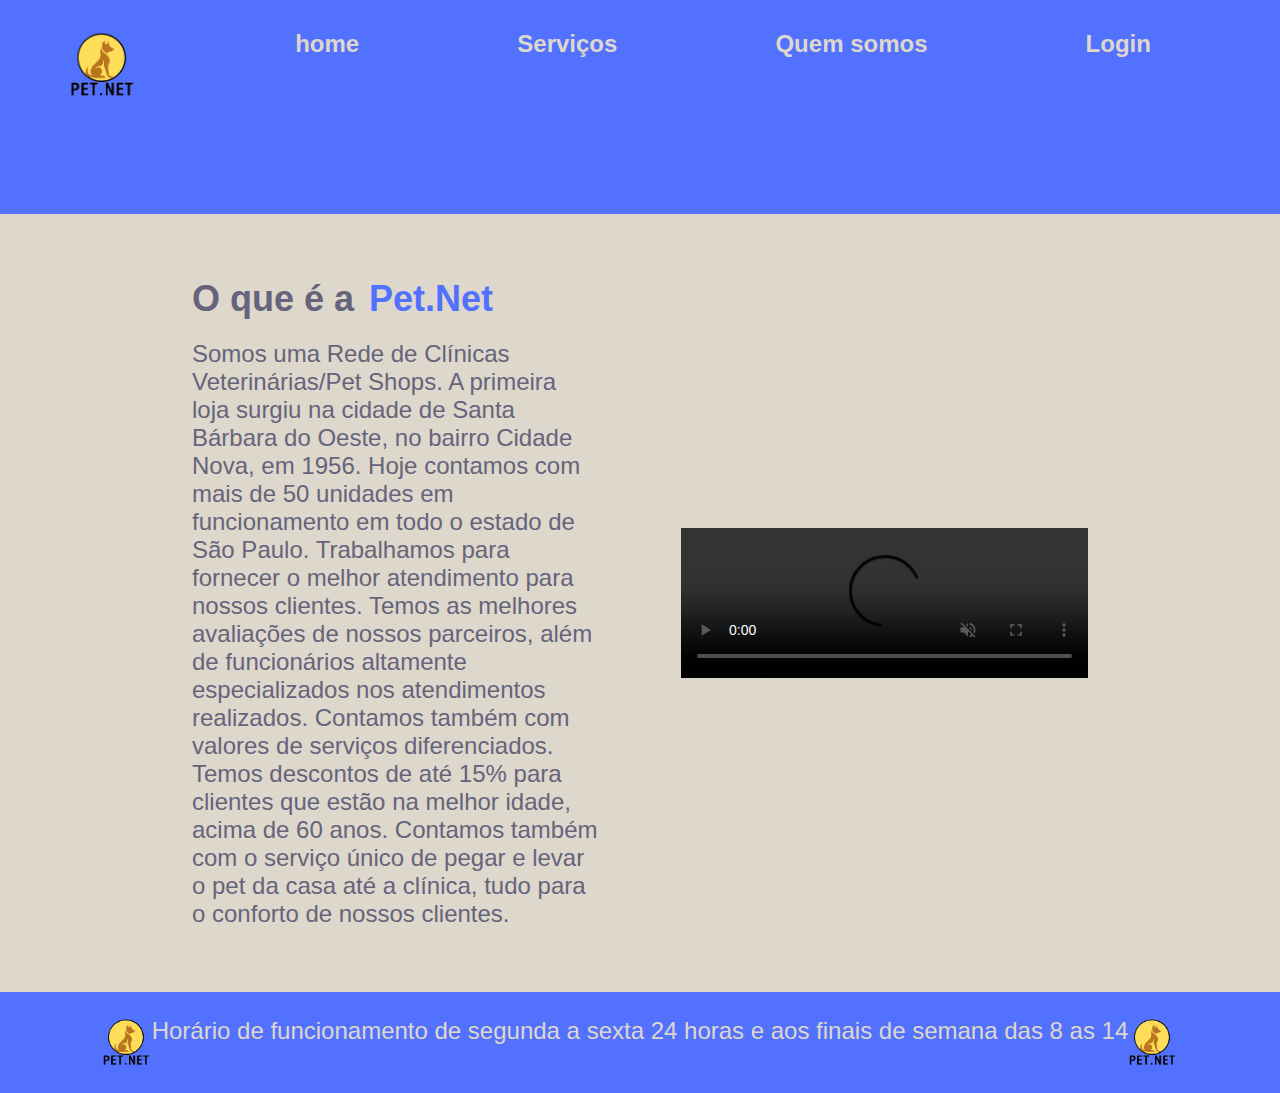
<file: index.html>
<!DOCTYPE html>
<html lang="pt-br">
<head>
    <meta charset="UTF-8"> 
    <meta http-equiv="X-UA-Compatible" content="IE=edge">
    <meta name="viewport" content="width=device-width, initial-scale=1.0">
    <title>Pet.Net</title>
    <link rel="stylesheet" href="styles.css">
    <script src="menu.js" defer></script>
</head>
<body>
    <header class="cabeçalho">
        <nav class="cabeçalho_menu">
        <img src="1(1).png" alt="" height="70">
        <a class="cabeçalho_menu_link" href="index.html">home</a>
        <a class="cabeçalho_menu_link" href="serv.html">Serviços</a>
        <a class="cabeçalho_menu_link" href="quemmobile.html">Quem somos</a>
        <a class="cabeçalho_menu_link" href="login.html">Login</a>
        </nav>
        <div class="btn-abrir-menu" id="btn-menu">
            <img src="list.svg" alt="" width="100">
        </div>
        <div class="menu-mobile" id="menu-mobile">
            <div class="btn-fechar">
                <img src="x-lg.svg" alt="" width="50">
            </div>
            <nav>
                <ul>
                    <li><a class="cabeçalho_menu_link" href="index.html">home</a></li>
                    <li><a class="cabeçalho_menu_link" href="serv.html">Serviços</a></li>
                    <li><a class="cabeçalho_menu_link" href="quemmobile.html">Quem somos</a></li>
                    <li><a class="cabeçalho_menu_link" href="login.html">Login</a></li>
                </ul>
            </nav>
            <div class="overlay-menu">

            </div>
        </div>

        
    </header>
    <main class = apresentação>
        <section class="apresentação-conteudo">
            <h1 class="apresentação-conteudo-titulo">O que é a
            <span class= "titulo-grande">
                <strong>
                Pet.Net
                </strong>
            </span></h1>
            <p class="apresentação-conteudo-texto"> Somos uma Rede de Clínicas Veterinárias/Pet Shops.
                A primeira loja surgiu na cidade de Santa Bárbara do Oeste, no bairro Cidade Nova, em 1956. Hoje contamos com mais de 50 unidades em funcionamento em todo o estado de São Paulo.                                                                                                                                                   Trabalhamos para fornecer o melhor atendimento para nossos clientes.  Temos as melhores avaliações de nossos parceiros, além de funcionários altamente especializados nos atendimentos realizados. Contamos também com valores de serviços diferenciados. Temos descontos de até 15% para clientes que estão na melhor idade, acima de 60 anos. Contamos também com o serviço único de pegar e levar o pet da casa até a clínica, tudo para o conforto de nossos clientes.</p>
        </section>
        <video class="video" controls loop muted autoplay>
            <source src="https://videos.pexels.com/video-files/5478757/5478757-hd_1920_1080_25fps.mp4">
        </video> 
    </main>
    <footer class="rodape">
        <img src="1(1).png" alt="" width="50">
        <p>Horário de funcionamento	de segunda a sexta 24 horas e aos finais de semana das 8 as 14
            </p>
            <img src="1(1).png" alt="" width="50">
    </footer>
</body>
</html>
</file>
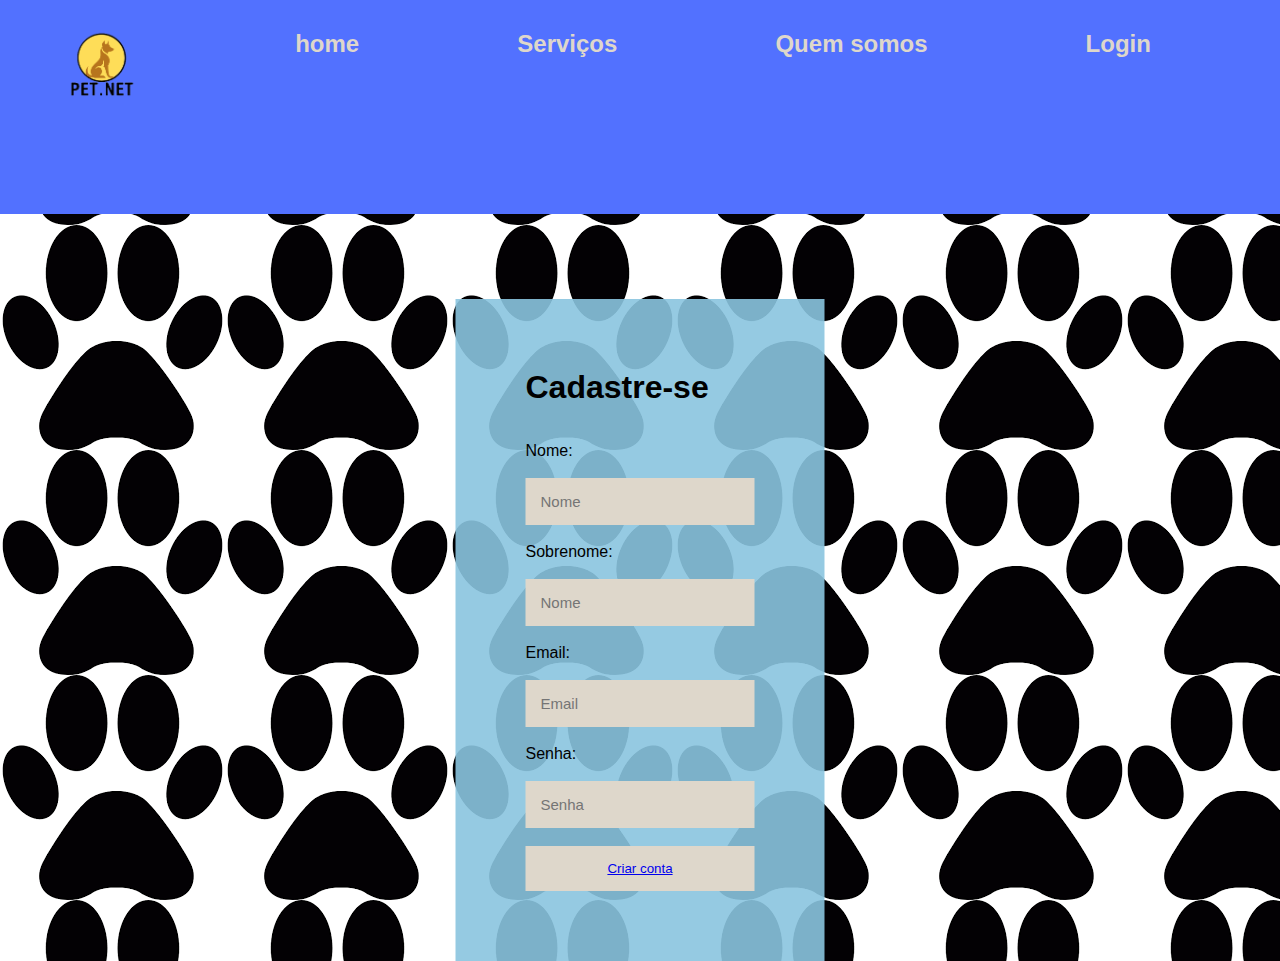
<file: cadastro.html>
<!DOCTYPE html>
<html lang="pt-br">
<head>
    <meta charset="UTF-8"> 
    <meta http-equiv="X-UA-Compatible" content="IE=edge">
    <meta name="viewport" content="width=device-width, initial-scale=1.0">
    <title>Pet.Net</title>
    <link rel="stylesheet" href="styles.css">
    <script src="menu.js" defer></script>
</head>
<body class="pata">
    <header class="cabeçalho">
        <nav class="cabeçalho_menu">
            <img src="1(1).png" alt="" height="70">
        <a class="cabeçalho_menu_link" href="index.html">home</a>
        <a class="cabeçalho_menu_link" href="serv.html">Serviços</a>
        <a class="cabeçalho_menu_link" href="quemmobile.html">Quem somos</a>
        <a class="cabeçalho_menu_link" href="login.html">Login</a>
        </nav>
        <div class="btn-abrir-menu" id="btn-menu">
            <img src="list.svg" alt="" width="100">
        </div>
        <div class="menu-mobile" id="menu-mobile">
            <div class="btn-fechar">
                <img src="x-lg.svg" alt="" width="50">
            </div>
            <nav>
                <ul>
                    <li><a class="cabeçalho_menu_link" href="index.html">home</a></li>
                    <li><a class="cabeçalho_menu_link" href="serv.html">Serviços</a></li>
                    <li><a class="cabeçalho_menu_link" href="quemmobile.html">Quem somos</a></li>
                    <li><a class="cabeçalho_menu_link" href="login.html">Login</a></li>
                </ul>
            </nav>
            <div class="overlay-menu">

            </div>
        </div>

        
    </header>
    <main class="forms">
            <div class="text-login1">
                <h1>Cadastre-se</h1>
                <br><br>
                Nome: <br><br>
                <input type="text" placeholder="Nome">
                <br><br>

                Sobrenome: <br><br>
                <input type="text" placeholder="Nome">
                <br><br>
                Email: <br><br>
                <input type="text" placeholder="Email">
                <br><br>
                Senha: 
                <br><br>
                <input type="password" placeholder="Senha">
                <br><br>
                <button class="button"><a href="index2.html">Criar conta</a></button>
            </div>
    </main>
    
</body>
</html>
</file>
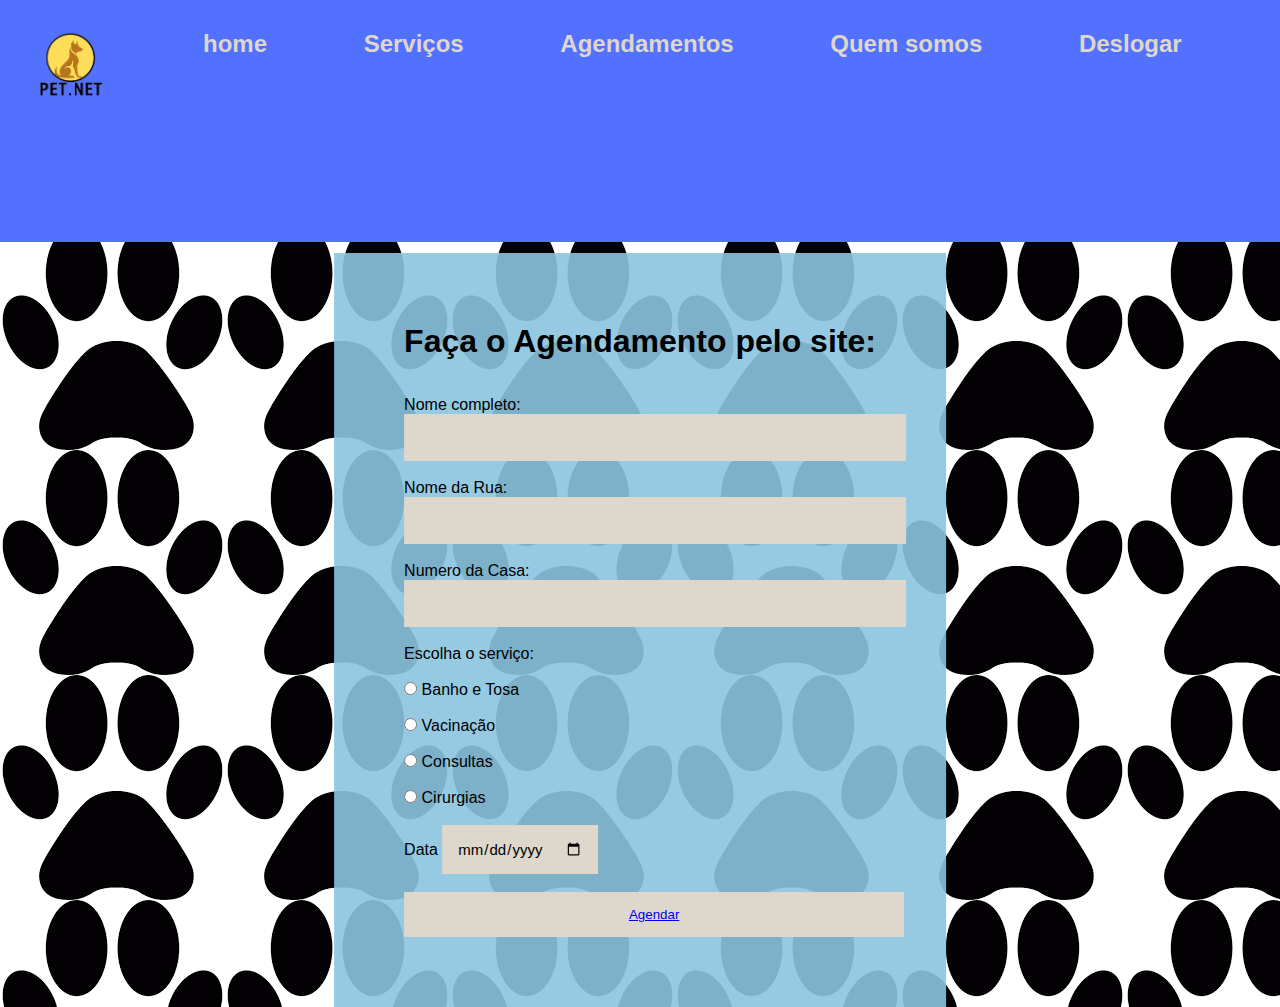
<file: contato.html>
<!DOCTYPE html>
<html lang="pt-br">
<head>
    <meta charset="UTF-8"> 
    <meta http-equiv="X-UA-Compatible" content="IE=edge">
    <meta name="viewport" content="width=device-width, initial-scale=1.0">
    <title>Pet.Net</title>
    <link rel="stylesheet" href="styles.css">
    <script src="menu.js" defer></script>
</head>
<body class="pata">
    <header class="cabeçalho">
        <nav class="cabeçalho_menu">
        <img src="1(1).png" alt="" height="70">
        <a class="cabeçalho_menu_link" href="index2.html">home</a>
        <a class="cabeçalho_menu_link" href="serv2.html">Serviços</a>
        <a class="cabeçalho_menu_link" href="contato.html">Agendamentos</a>
        <a class="cabeçalho_menu_link" href="quemmobile2.html">Quem somos</a>
        <a class="cabeçalho_menu_link" href="index.html">Deslogar</a>
        </nav>
        <div class="btn-abrir-menu" id="btn-menu">
            <img src="list.svg" alt="" width="100">
        </div>
        <div class="menu-mobile" id="menu-mobile">
            <div class="btn-fechar">
                <img src="x-lg.svg" alt="" width="50">
            </div>
            <nav>
                <ul>
                    <li><a class="cabeçalho_menu_link" href="index2.html">home</a></li>
                    <li><a class="cabeçalho_menu_link" href="serv2.html">Serviços</a></li>
                    <li><a class="cabeçalho_menu_link" href="contato.html">Agendamentos</a></li>
                    <li><a class="cabeçalho_menu_link" href="quemmobile2.html">Quem somos</a></li>
                    <li><a class="cabeçalho_menu_link" href="index.html">Deslogar</a></li>
                </ul>
            </nav>
            <div class="overlay-menu">

            </div>
        </div>

        
    </header>
    <main class="forms1">
        
        <br><br>
        <form class="text-login1" method="get">
            <h1>Faça o Agendamento pelo site: </h1>
            <br><br>
            Nome completo: <br>
            <input class="texto" type="text" id="nome" name="nome" required><br><br>
            Nome da Rua: <br>
            <input class="texto" type="text"><br><br>
            Numero da Casa: <br>
            <input class="texto" type="text"><br><br>
            Escolha o serviço: <br><br>
            <input type="radio" name="serv"> Banho e Tosa <br><br>
            <input type="radio" name="serv"> Vacinação <br><br>
            <input type="radio" name="serv"> Consultas <br><br>
            <input type="radio" name="serv"> Cirurgias <br><br>
            <label for="txtdata">Data</label>
            <input type="date" id="txtdata" name="data"> <br><br>
            <button class="button1" type="submit"><a href="index2.html">Agendar</a></button>
          </form>
    </main>
</body>
</html>
</file>
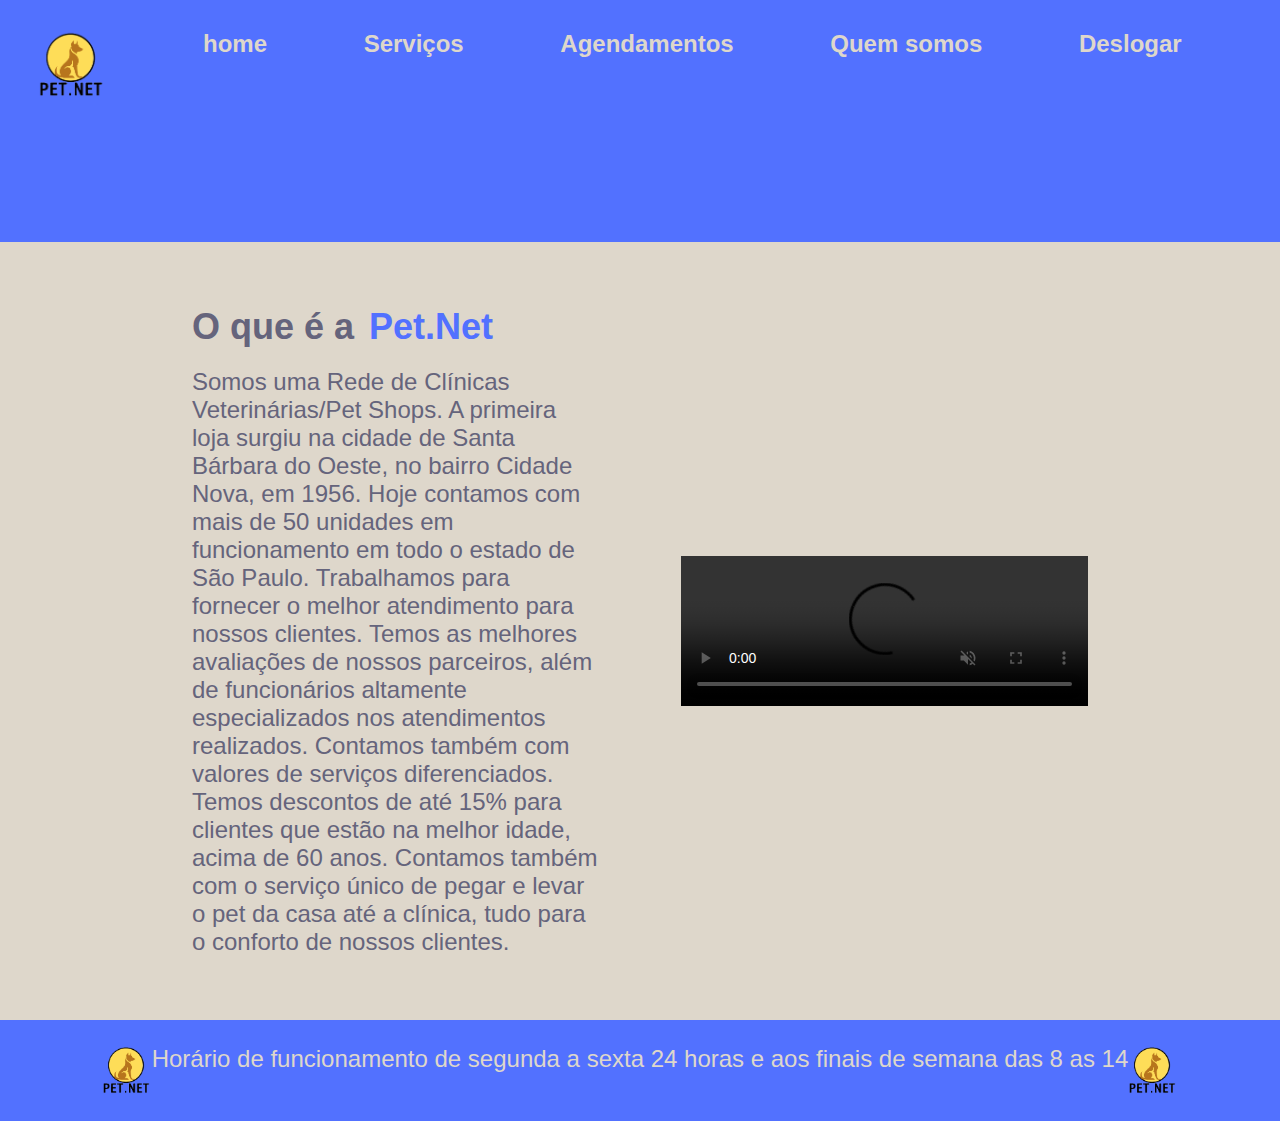
<file: index2.html>
<!DOCTYPE html>
<html lang="pt-br">
<head>
    <meta charset="UTF-8"> 
    <meta http-equiv="X-UA-Compatible" content="IE=edge">
    <meta name="viewport" content="width=device-width, initial-scale=1.0">
    <title>Pet.Net</title>
    <link rel="stylesheet" href="styles.css">
    <script src="menu.js" defer></script>
</head>
<body>
    <header class="cabeçalho">
        <nav class="cabeçalho_menu">
        <img src="1(1).png" alt="" height="70">
        <a class="cabeçalho_menu_link" href="index2.html">home</a>
        <a class="cabeçalho_menu_link" href="serv2.html">Serviços</a>
        <a class="cabeçalho_menu_link" href="contato.html">Agendamentos</a>
        <a class="cabeçalho_menu_link" href="quemmobile2.html">Quem somos</a>
        <a class="cabeçalho_menu_link" href="index.html">Deslogar</a>
        </nav>
        <div class="btn-abrir-menu" id="btn-menu">
            <img src="list.svg" alt="" width="100">
        </div>
        <div class="menu-mobile" id="menu-mobile">
            <div class="btn-fechar">
                <img src="x-lg.svg" alt="" width="50">
            </div>
            <nav>
                <ul>
                    <li><a class="cabeçalho_menu_link" href="index2.html">home</a></li>
                    <li><a class="cabeçalho_menu_link" href="serv2.html">Serviços</a></li>
                    <li><a class="cabeçalho_menu_link" href="contato.html">Agendamentos</a></li>
                    <li><a class="cabeçalho_menu_link" href="quemmobile2.html">Quem somos</a></li>
                    <li><a class="cabeçalho_menu_link" href="index.html">Deslogar</a></li>
                </ul>
            </nav>
            <div class="overlay-menu">

            </div>
        </div>

        
    </header>

    <main class = apresentação>
        <section class="apresentação-conteudo">
            <h1 class="apresentação-conteudo-titulo">O que é a
            <span class= "titulo-grande">
                <strong>
                Pet.Net
                </strong>
            </span></h1>
            <p class="apresentação-conteudo-texto"> Somos uma Rede de Clínicas Veterinárias/Pet Shops.
                A primeira loja surgiu na cidade de Santa Bárbara do Oeste, no bairro Cidade Nova, em 1956. Hoje contamos com mais de 50 unidades em funcionamento em todo o estado de São Paulo.                                                                                                                                                   Trabalhamos para fornecer o melhor atendimento para nossos clientes.  Temos as melhores avaliações de nossos parceiros, além de funcionários altamente especializados nos atendimentos realizados. Contamos também com valores de serviços diferenciados. Temos descontos de até 15% para clientes que estão na melhor idade, acima de 60 anos. Contamos também com o serviço único de pegar e levar o pet da casa até a clínica, tudo para o conforto de nossos clientes.</p>
        </section>
        <video class="video" controls loop muted autoplay>
            <source src="https://videos.pexels.com/video-files/5478757/5478757-hd_1920_1080_25fps.mp4">
        </video> 
    </main>
    <footer class="rodape">
        <img src="1(1).png" alt="" width="50">
        <p>Horário de funcionamento	de segunda a sexta 24 horas e aos finais de semana das 8 as 14
            </p>
            <img src="1(1).png" alt="" width="50">
    </footer>
</body>
</html>
</file>
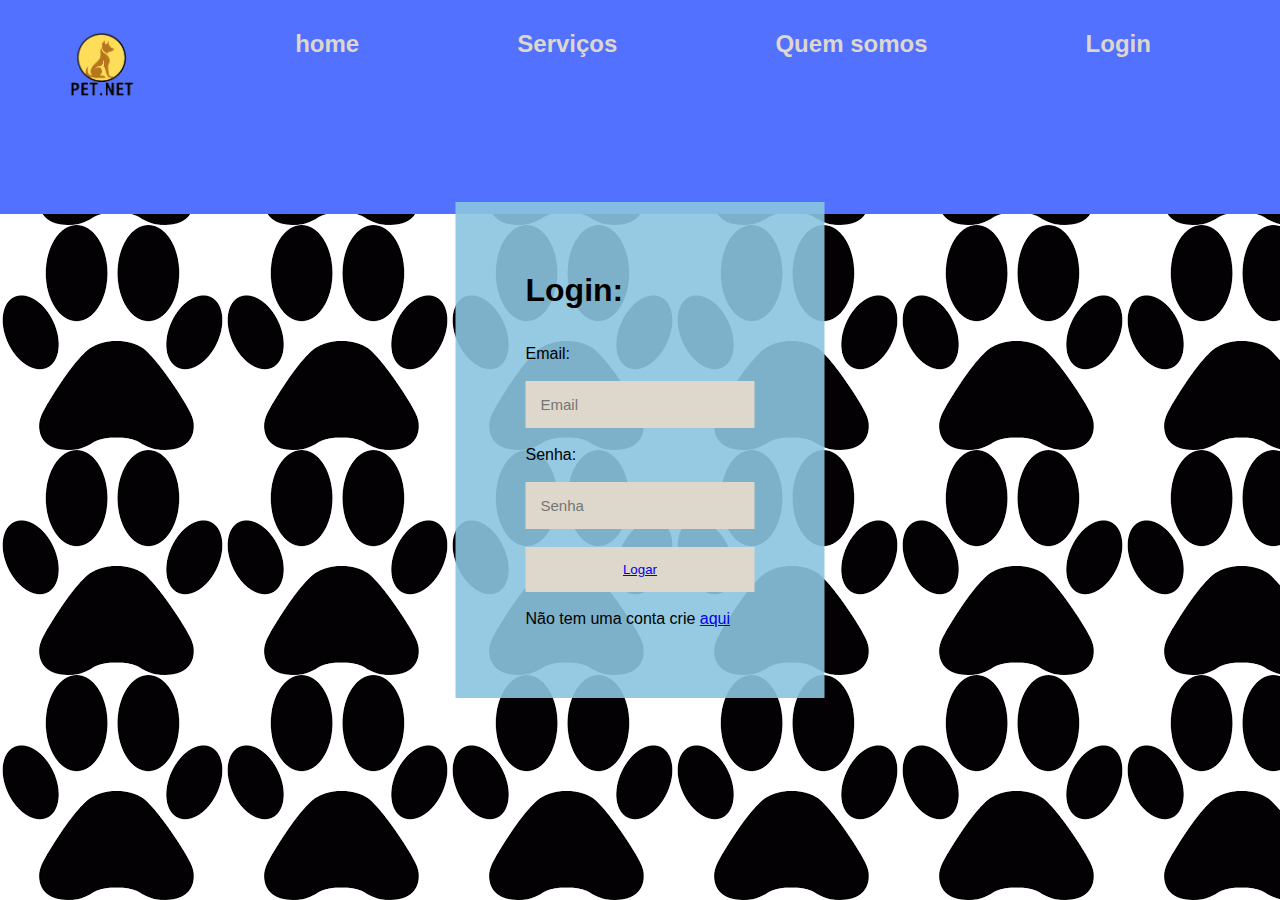
<file: login.html>
<!DOCTYPE html>
<html lang="pt-br">
<head>
    <meta charset="UTF-8"> 
    <meta http-equiv="X-UA-Compatible" content="IE=edge">
    <meta name="viewport" content="width=device-width, initial-scale=1.0">
    <title>Pet.Net</title>
    <link rel="stylesheet" href="styles.css">
    <script src="menu.js" defer></script>
</head>
<body class="pata">
    <header class="cabeçalho">
        <nav class="cabeçalho_menu">
            <img src="1(1).png" alt="" height="70">
        <a class="cabeçalho_menu_link" href="index.html">home</a>
        <a class="cabeçalho_menu_link" href="serv.html">Serviços</a>
        <a class="cabeçalho_menu_link" href="quemmobile.html">Quem somos</a>
        <a class="cabeçalho_menu_link" href="login.html">Login</a>
        </nav>
        <div class="btn-abrir-menu" id="btn-menu">
            <img src="list.svg" alt="" width="100">
        </div>
        <div class="menu-mobile" id="menu-mobile">
            <div class="btn-fechar">
                <img src="x-lg.svg" alt="" width="50">
            </div>
            <nav>
                <ul>
                    <li><a class="cabeçalho_menu_link" href="index.html">home</a></li>
                    <li><a class="cabeçalho_menu_link" href="serv.html">Serviços</a></li>
                    <li><a class="cabeçalho_menu_link" href="quemmobile.html">Quem somos</a></li>
                    <li><a class="cabeçalho_menu_link" href="login.html">Login</a></li>
                </ul>
            </nav>
            <div class="overlay-menu">

            </div>
        </div>
    </header>
    <main class="forms">
            <div class="text-login">
                <h1>Login:</h1>
                <br><br>
                Email: <br><br>
                <input type="text" placeholder="Email">
                <br><br>
                Senha: 
                <br><br>
                <input type="password" placeholder="Senha">
                <br><br>
                <button class="button"><a href="index2.html">Logar</a></button> <br><br>
                Não tem uma conta crie <a href="cadastro.html">aqui</a>
            </div>
    </main>
    
    
</body>
</html>
</file>
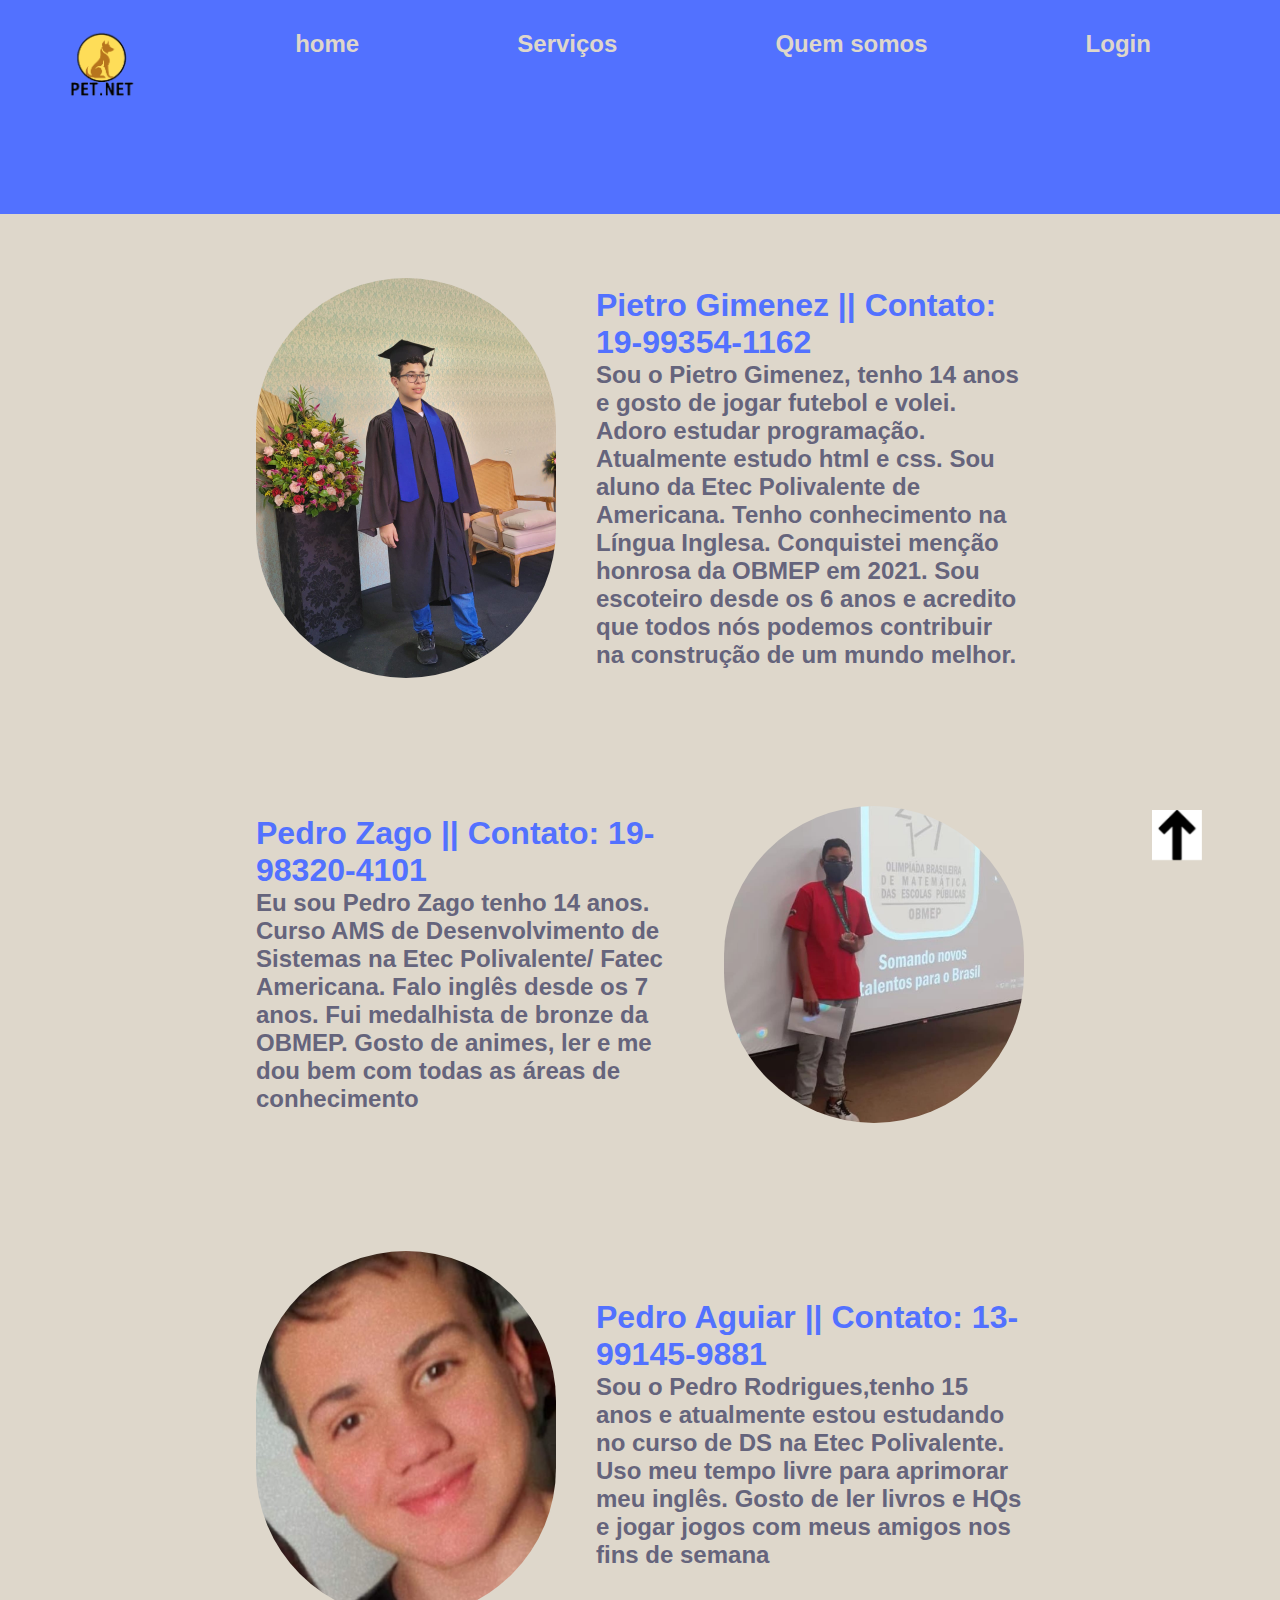
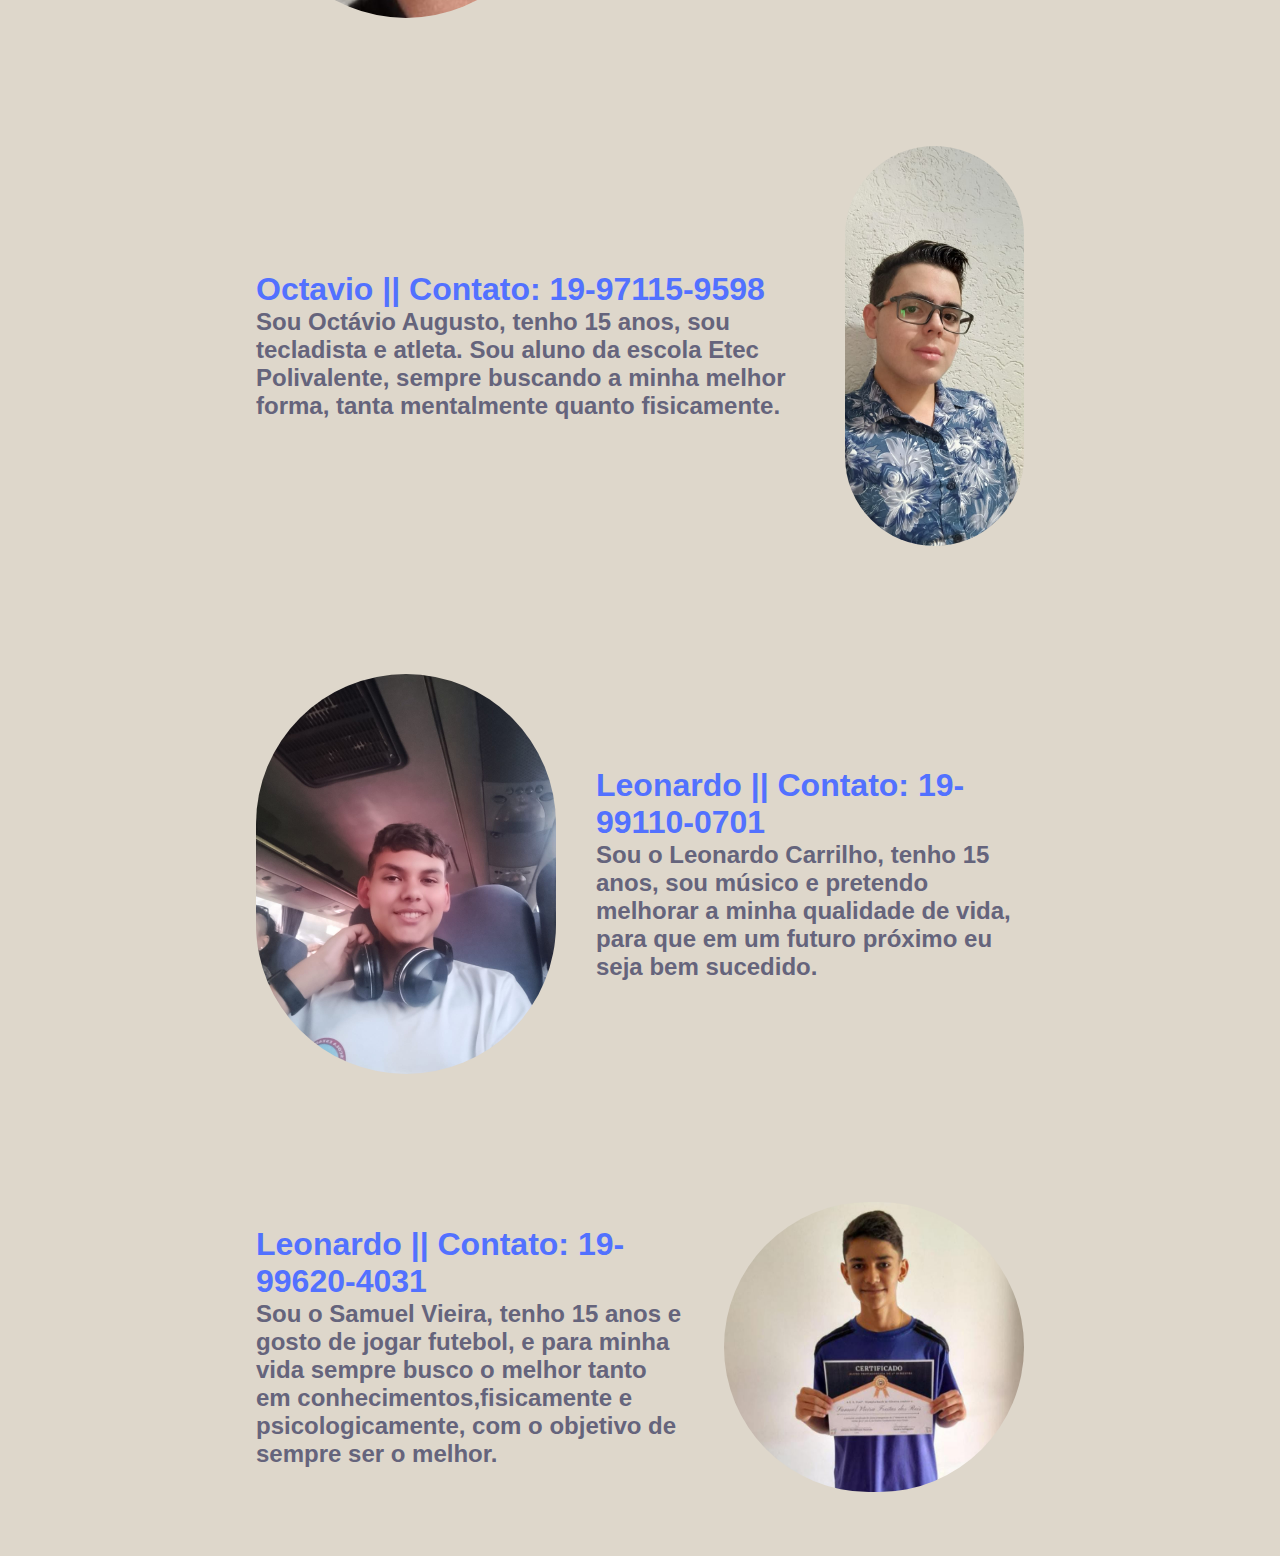
<file: quemmobile.html>
<!DOCTYPE html>
<html lang="pt-br">
<head>
    <meta charset="UTF-8"> 
    <meta http-equiv="X-UA-Compatible" content="IE=edge">
    <meta name="viewport" content="width=device-width, initial-scale=1.0">
    <title>Pet.Net</title>
    <link rel="stylesheet" href="styles.css">
    <script src="menu.js" defer></script>
</head>
<body class="somos" id="retorno2">
    <header class="cabeçalho">
        <nav class="cabeçalho_menu">
        <img src="1(1).png" alt="" height="70">
        <a class="cabeçalho_menu_link" href="index.html">home</a>
        <a class="cabeçalho_menu_link" href="serv.html">Serviços</a>
        <a class="cabeçalho_menu_link" href="quemmobile.html">Quem somos</a>
        <a class="cabeçalho_menu_link" href="login.html">Login</a>
        </nav>
        <div class="btn-abrir-menu" id="btn-menu">
            <img src="list.svg" alt="" width="100">
        </div>  
        <div class="menu-mobile" id="menu-mobile">
            <div class="btn-fechar">
                <img src="x-lg.svg" alt="" width="50">
            </div>
            <nav>
                <ul>
                    <li><a class="cabeçalho_menu_link" href="index.html">home</a></li>
                    <li><a class="cabeçalho_menu_link" href="serv.html">Serviços</a></li>
                    <li><a class="cabeçalho_menu_link" href="quemmobile.html">Quem somos</a></li>
                    <li><a class="cabeçalho_menu_link" href="login.html">Login</a></li>
                </ul>
            </nav>
            <div class="overlay-menu">

            </div>
        </div>
    </header>
    <main class="quemsomos">
        <div class="Pietro">
            <img src="Pietro.jpeg" alt="Foto do Pietro Gimenez" width="300">
            <section>
                <h1><b class="nome">Pietro Gimenez || Contato: 19-99354-1162</b></h1>
                <h2>Sou o Pietro Gimenez, tenho 14 anos e gosto de jogar futebol e volei. Adoro estudar programação. Atualmente estudo html e css. Sou  aluno da Etec Polivalente de Americana. Tenho conhecimento na Língua Inglesa. Conquistei menção honrosa da OBMEP em 2021. Sou escoteiro desde os 6 anos e acredito que todos nós podemos contribuir na construção de um mundo melhor.</h2>
            </section>
        </div>
        <div class="Zago">
            <img src="Pedro Zago.jpeg" alt="Foto do Pedro Zago" width="300">
            <section>
                <h1><b class="nome">Pedro Zago || Contato: 19-98320-4101</b></h1>
                <h2>Eu sou Pedro Zago tenho 14 anos. Curso AMS de Desenvolvimento de Sistemas na Etec Polivalente/ Fatec Americana. Falo inglês desde os 7 anos. Fui medalhista de bronze da OBMEP. Gosto de animes, ler e me dou bem com todas as áreas de conhecimento</h2>
            </section>
        </div>
        <div class="Aguiar">
            <img src="Pedro Aguiar.jpeg" alt="Foto do Pedro Aguiar" width="300">
            <section>
                <h1><b class="nome">Pedro Aguiar || Contato: 13-99145-9881</b></h1>
                <h2>Sou o Pedro Rodrigues,tenho 15 anos e atualmente estou estudando no curso de DS na Etec Polivalente. Uso meu tempo livre para aprimorar meu inglês. Gosto de ler livros e HQs e jogar jogos com meus amigos nos fins de semana</h2>
            </section>
        </div>
            <div class="Octavio">
                <img src="Octavio.jpeg" alt="Foto do Octavio" width="600" height="400">
                <section>
                    <h1><b class="nome">Octavio || Contato: 19-97115-9598</b></h1>
                    <h2>Sou Octávio Augusto, tenho 15 anos, sou tecladista e atleta. Sou aluno da escola Etec Polivalente, sempre buscando a minha melhor forma, tanta mentalmente quanto fisicamente.</h2>
                </section>
            </div>
            <div class="Leonardo">
                <img src="Leonardo.jpeg" alt="Foto do leonardo" width="300">
                <section>
                    <h1><b class="nome">Leonardo || Contato: 19-99110-0701</b></h1>
                    <h2>Sou o Leonardo Carrilho, tenho 15 anos, sou músico e pretendo melhorar a minha qualidade de vida, para que em um futuro próximo eu seja bem sucedido.</h2>
                </section>
            </div>
            <div class="Samuel">
                <img src="samuel.jpeg" alt="Foto do Samuel" width="300">
                <section>
                    <h1><b class="nome">Leonardo || Contato: 19-99620-4031</b></h1>
                    <h2>Sou o Samuel Vieira, tenho 15 anos e gosto de jogar futebol, e para minha vida sempre busco o melhor tanto em conhecimentos,fisicamente e psicologicamente, com o objetivo de sempre ser o melhor.</h2>
                </section>
            </div>
            <a class="imagem1" href="#retorno2"><img src="[data-uri]" alt="" width="50px" height="50px"></a>
        
    </main>
</body>
</file>
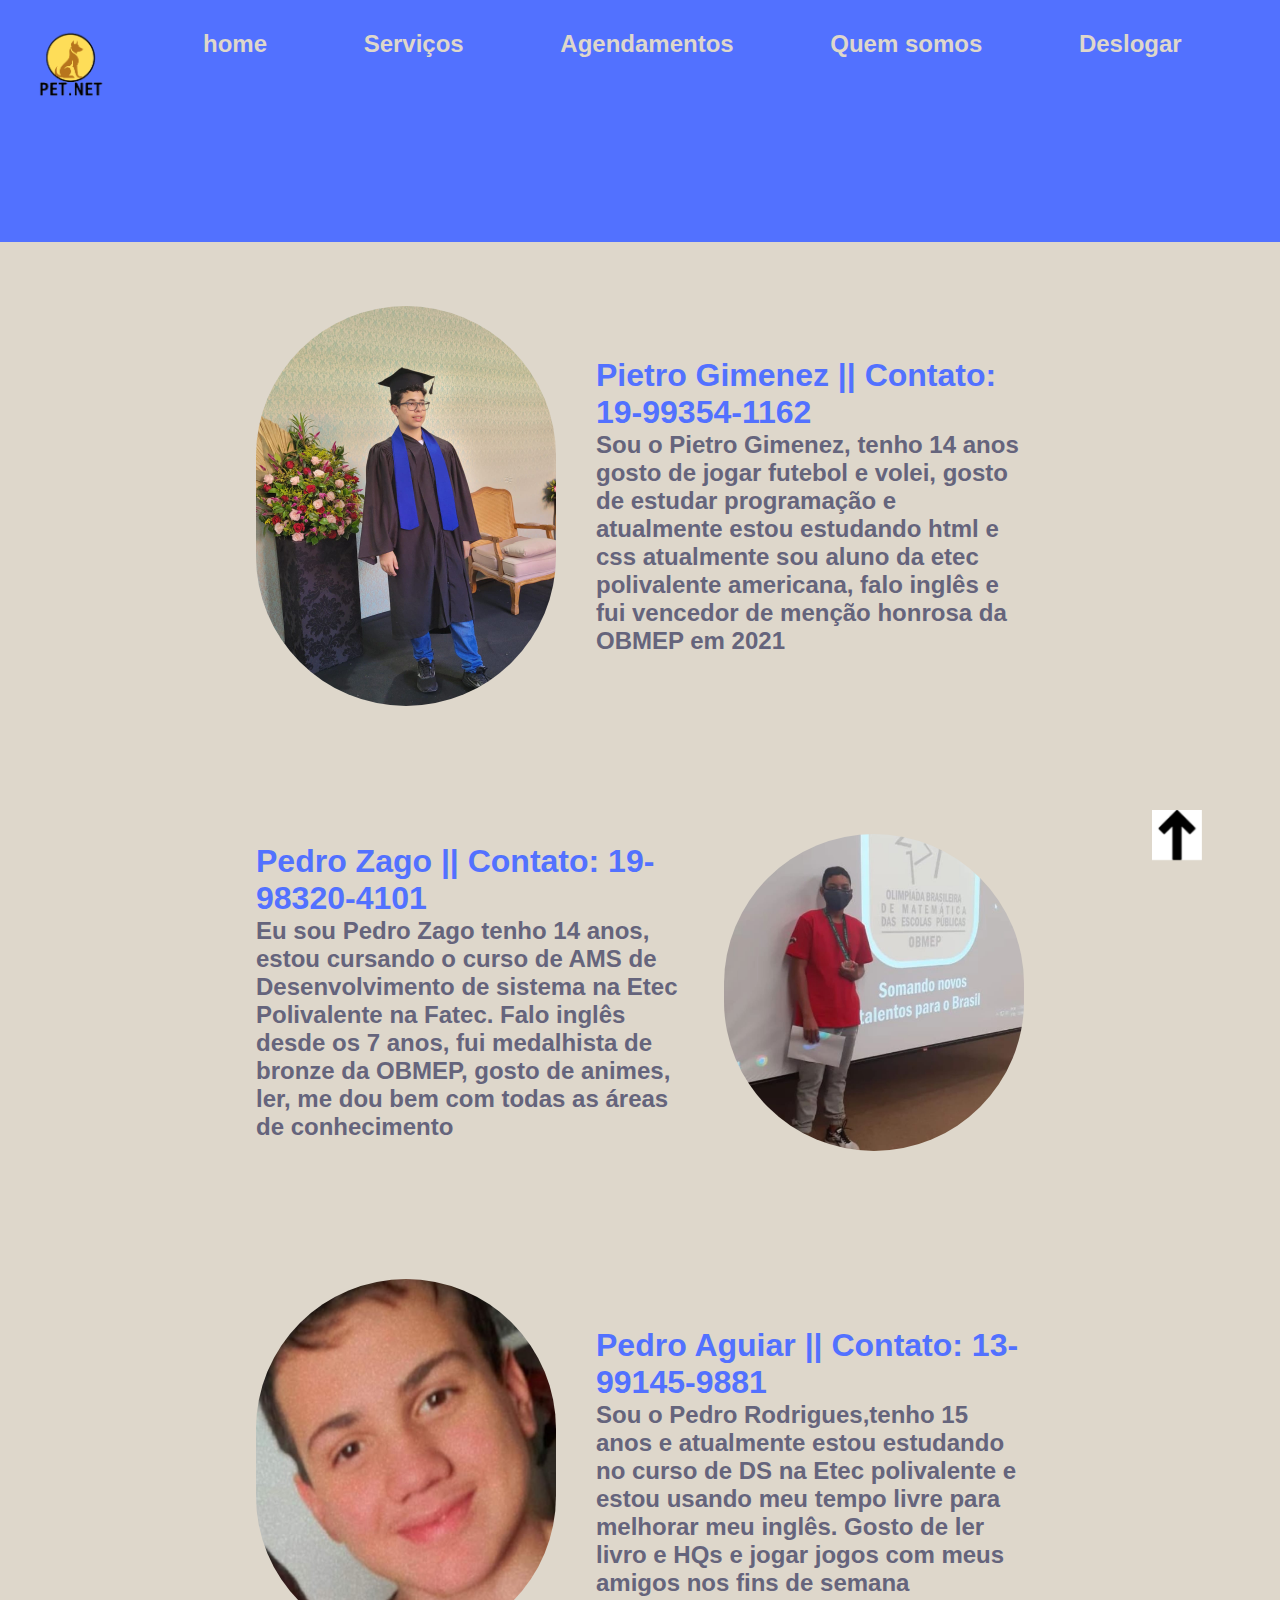
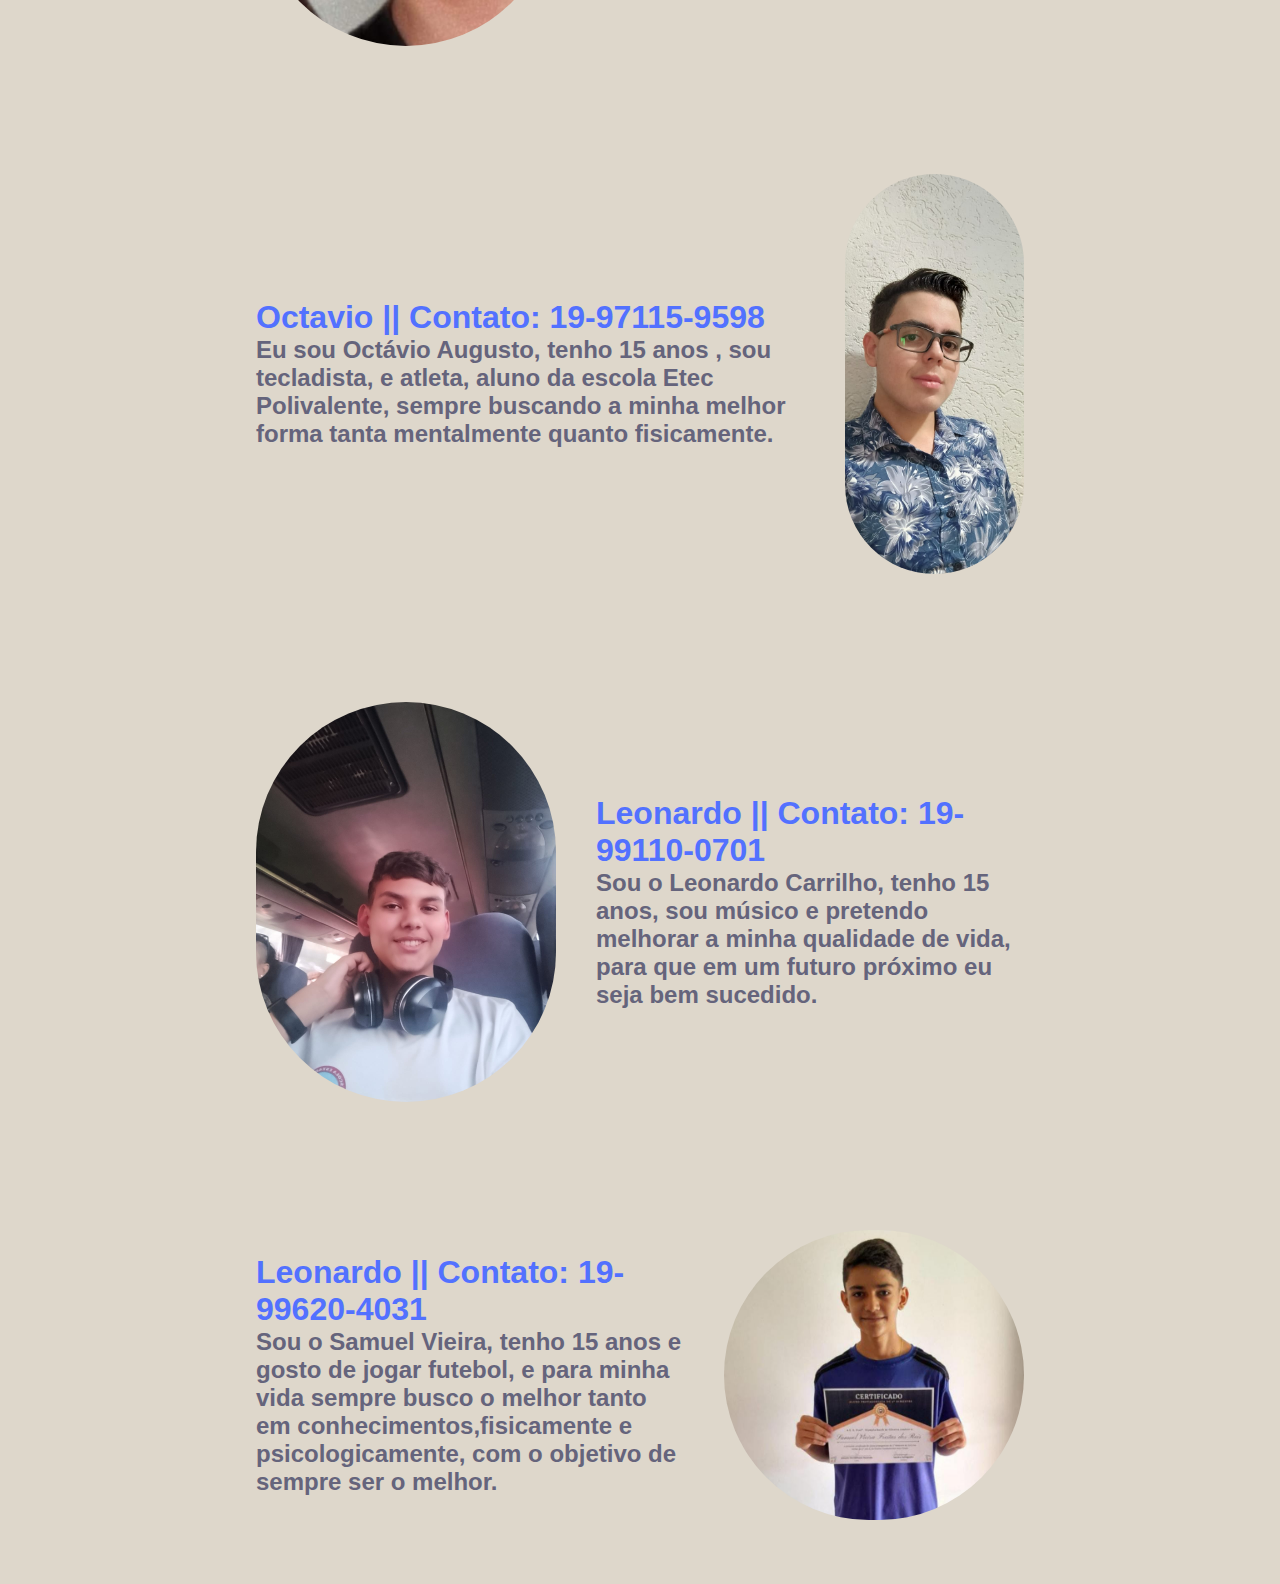
<file: quemmobile2.html>
<!DOCTYPE html>
<html lang="pt-br">
<head>
    <meta charset="UTF-8"> 
    <meta http-equiv="X-UA-Compatible" content="IE=edge">
    <meta name="viewport" content="width=device-width, initial-scale=1.0">
    <title>Pet.Net</title>
    <link rel="stylesheet" href="styles.css">
    <script src="menu.js" defer></script>
</head>
<body class="somos" id="retorno2">
    <header class="cabeçalho">
        <nav class="cabeçalho_menu">
        <img src="1(1).png" alt="" height="70">
        <a class="cabeçalho_menu_link" href="index2.html">home</a>
        <a class="cabeçalho_menu_link" href="serv2.html">Serviços</a>
        <a class="cabeçalho_menu_link" href="contato.html">Agendamentos</a>
        <a class="cabeçalho_menu_link" href="quemmobile2.html">Quem somos</a>
        <a class="cabeçalho_menu_link" href="index.html">Deslogar</a>
        </nav>
        <div class="btn-abrir-menu" id="btn-menu">
            <img src="list.svg" alt="" width="100">
        </div>  
        <div class="menu-mobile" id="menu-mobile">
            <div class="btn-fechar">
                <img src="x-lg.svg" alt="" width="50">
            </div>
            <nav>
                <ul>
                    <li><a class="cabeçalho_menu_link" href="index2.html">home</a></li>
                    <li><a class="cabeçalho_menu_link" href="serv2.html">Serviços</a></li>
                    <li><a class="cabeçalho_menu_link" href="contato.html">Agendamentos</a></li>
                    <li><a class="cabeçalho_menu_link" href="quemmobile2.html">Quem somos</a></li>
                    <li><a class="cabeçalho_menu_link" href="index.html">Deslogar</a></li>
                </ul>
            </nav>
            <div class="overlay-menu">

            </div>
        </div>
    </header>
    <main class="quemsomos">
        <div class="Pietro">
            <img src="Pietro.jpeg" alt="Foto do Pietro Gimenez" width="300">
            <section>
                <h1><b class="nome">Pietro Gimenez || Contato: 19-99354-1162</b></h1>
                <h2>Sou o Pietro Gimenez, tenho 14 anos gosto de jogar futebol e volei, gosto de estudar programação e atualmente estou estudando html e css atualmente sou aluno da etec polivalente americana, falo inglês e fui vencedor de menção honrosa da OBMEP em 2021</h2>
            </section>
        </div>
        <div class="Zago">
            <img src="Pedro Zago.jpeg" alt="Foto do Pedro Zago" width="300">
            <section>
                <h1><b class="nome">Pedro Zago || Contato: 19-98320-4101</b></h1>
                <h2>Eu sou Pedro Zago tenho 14 anos, estou cursando o curso de AMS  de Desenvolvimento de sistema na Etec Polivalente na Fatec. Falo inglês desde os 7 anos, fui medalhista de bronze da OBMEP, gosto de animes, ler, me dou bem com todas as áreas de conhecimento</h2>
            </section>
        </div>
        <div class="Aguiar">
            <img src="Pedro Aguiar.jpeg" alt="Foto do Pedro Aguiar" width="300">
            <section>
                <h1><b class="nome">Pedro Aguiar || Contato: 13-99145-9881</b></h1>
                <h2>Sou o Pedro Rodrigues,tenho 15 anos e atualmente estou estudando no curso de DS na Etec polivalente e estou usando meu tempo livre para melhorar meu inglês. Gosto de ler livro e HQs e jogar jogos com meus amigos nos fins de semana</h2>
            </section>
        </div>
            <div class="Octavio">
                <img src="Octavio.jpeg" alt="Foto do Octavio" width="600" height="400">
                <section>
                    <h1><b class="nome">Octavio || Contato: 19-97115-9598</b></h1>
                    <h2>Eu sou Octávio Augusto, tenho 15 anos , sou tecladista, e atleta, aluno da escola Etec Polivalente, sempre buscando a minha melhor forma tanta mentalmente quanto fisicamente.</h2>
                </section>
            </div>
            <div class="Leonardo">
                <img src="Leonardo.jpeg" alt="Foto do leonardo" width="300">
                <section>
                    <h1><b class="nome">Leonardo || Contato: 19-99110-0701</b></h1>
                    <h2>Sou o Leonardo Carrilho, tenho 15 anos, sou músico e pretendo melhorar a minha qualidade de vida, para que em um futuro próximo eu seja bem sucedido.</h2>
                </section>
            </div>
            <div class="Samuel">
                <img src="samuel.jpeg" alt="Foto do Samuel" width="300">
                <section>
                    <h1><b class="nome">Leonardo || Contato: 19-99620-4031</b></h1>
                    <h2>Sou o Samuel Vieira, tenho 15 anos e gosto de jogar futebol, e para minha vida sempre busco o melhor tanto em conhecimentos,fisicamente e psicologicamente, com o objetivo de sempre ser o melhor.</h2>
                </section>
            </div>
            <a class="imagem2" href="#retorno2"><img src="[data-uri]" alt="" width="50px" height="50px"></a>
        
    </main>
</body>
</file>
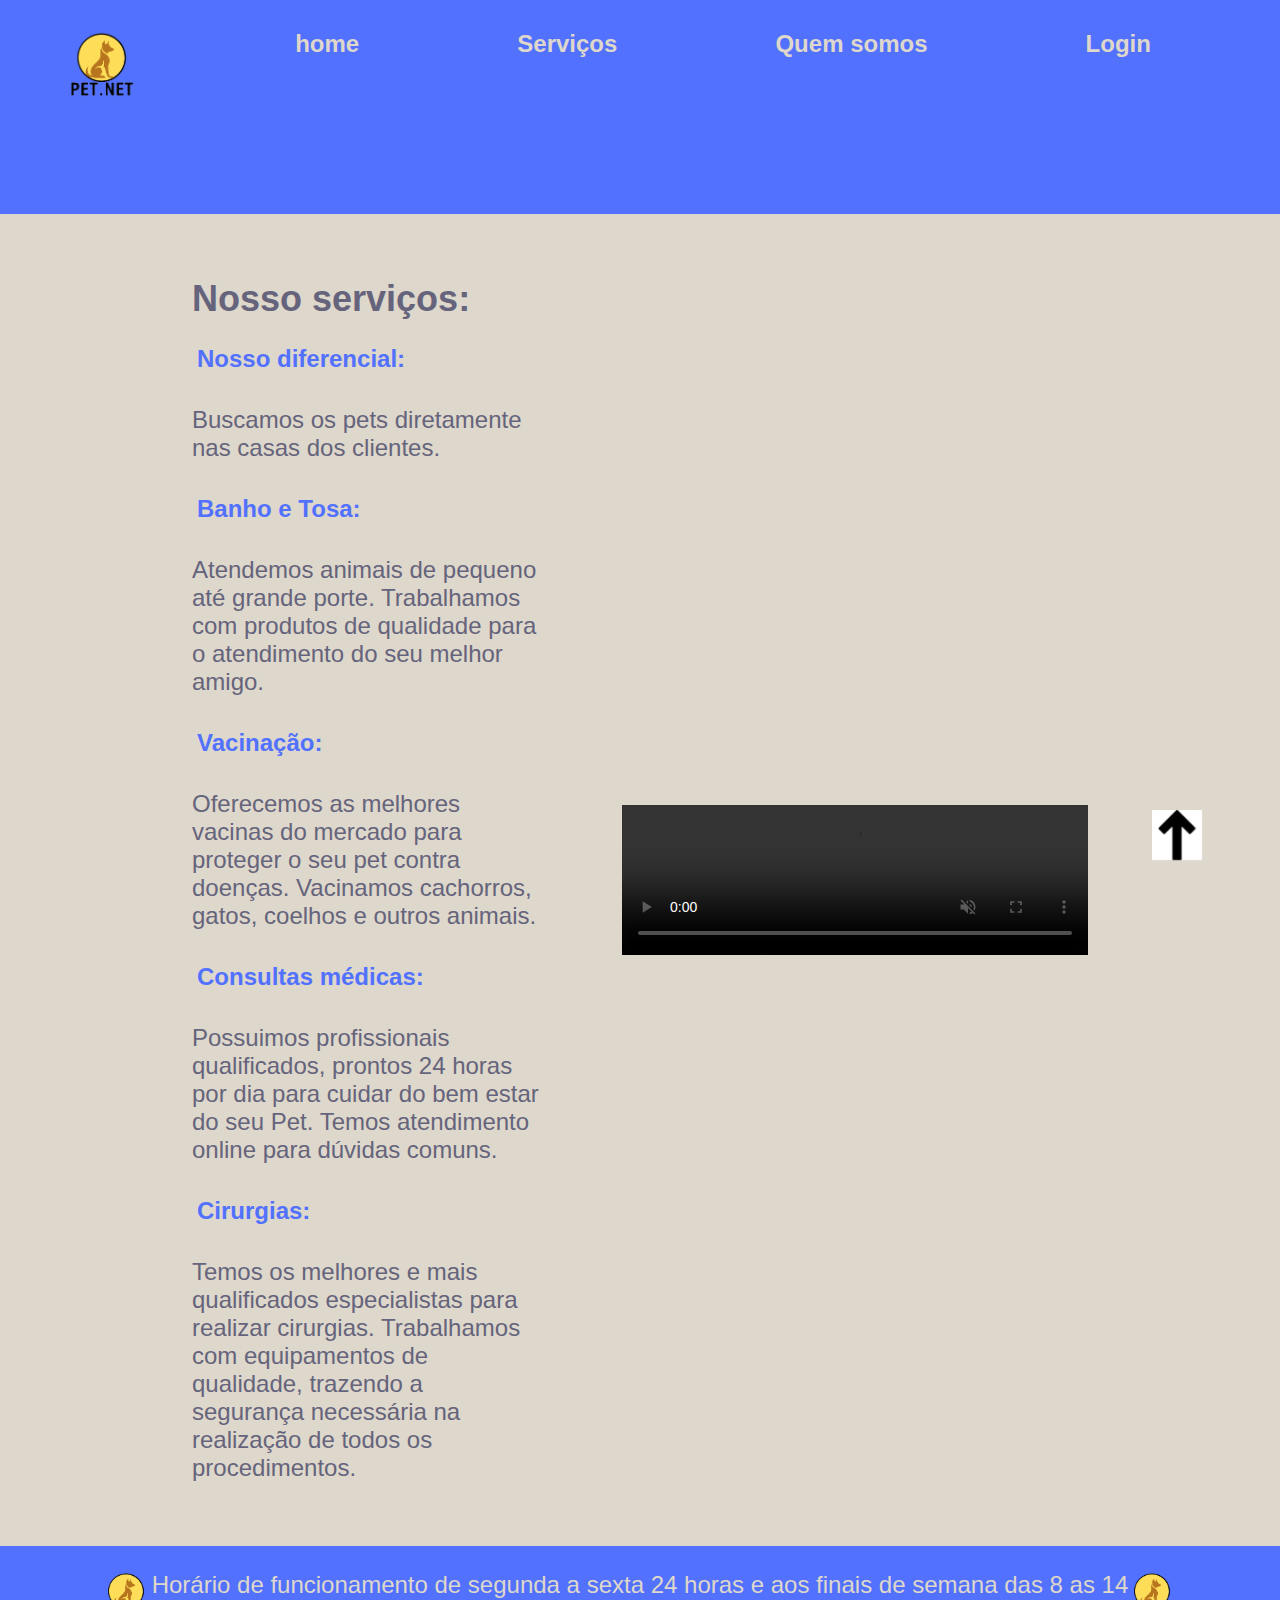
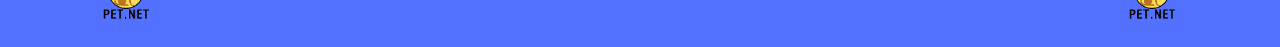
<file: serv.html>
<!DOCTYPE html>
<html lang="pt-br">
<head>
    <meta charset="UTF-8"> 
    <meta http-equiv="X-UA-Compatible" content="IE=edge">
    <meta name="viewport" content="width=device-width, initial-scale=1.0">
    <title>Pet.Net</title>
    <link rel="stylesheet" href="styles.css">
    <script src="menu.js" defer></script>
</head>
<body id="retorno">
    <header class="cabeçalho">
        <nav class="cabeçalho_menu">
            <img src="1(1).png" alt="" height="70">
        <a class="cabeçalho_menu_link" href="index.html">home</a>
        <a class="cabeçalho_menu_link" href="serv.html">Serviços</a>
        <a class="cabeçalho_menu_link" href="quemmobile.html">Quem somos</a>
        <a class="cabeçalho_menu_link" href="login.html">Login</a>
        </nav>
        <div class="btn-abrir-menu" id="btn-menu">
            <img src="list.svg" alt="" width="100">
        </div>
        <div class="menu-mobile" id="menu-mobile">
            <div class="btn-fechar">
                <img src="x-lg.svg" alt="" width="50">
            </div>
            <nav>
                <ul>
                    <li><a class="cabeçalho_menu_link" href="index.html">home</a></li>
                    <li><a class="cabeçalho_menu_link" href="serv.html">Serviços</a></li>
                    <li><a class="cabeçalho_menu_link" href="quemmobile.html">Quem somos</a></li>
                    <li><a class="cabeçalho_menu_link" href="login.html">Login</a></li>
                </ul>
            </nav>
            <div class="overlay-menu">

            </div>
        </div>

        
    </header>
        <main class = apresentação>
            <section class="apresentação-conteudo" >
                <!-- Titulo da pagina -->
                <h1 class="apresentação-conteudo-titulo"><b> Nosso serviços:</b></h1>
                <!-- quais são nossos serviços -->
                <!-- lista sem ser ordenada -->
                <ul>
                    <!-- lista de descrição -->
                    <dl class="apresentação-conteudo-texto">
                        
                        <dt class="titulo-grande"><b>Nosso diferencial: </b></dt> <br>
                        <dd>  
                            Buscamos os pets diretamente nas casas dos clientes.
                        </dd> <br>
                        <!-- elemento a ser descrito -->
                        <dt class="titulo-grande"><b>Banho e Tosa:</b></dt> <br>
                        <!-- descrição do elemento -->
                            <dd> Atendemos animais de pequeno até grande porte. Trabalhamos com produtos de qualidade para o atendimento do seu melhor amigo. </dd> <br>
                        <dt class="titulo-grande"><b>Vacinação: </b></dt> <br>
                            <dd>
                            Oferecemos as melhores vacinas do mercado para proteger o seu pet contra doenças. Vacinamos cachorros, gatos, coelhos e outros animais.</dd> <br>
                        <dt class="titulo-grande"><b>Consultas médicas: </b></dt> <br>
                            <dd>
                                Possuimos profissionais qualificados, prontos 24 horas por dia para cuidar do bem estar do seu Pet. Temos atendimento online para dúvidas comuns.  </dd> <br>
                        <dt class="titulo-grande"><b>Cirurgias: </b></dt> <br>
                            <dd>
                                Temos os melhores e mais qualificados especialistas para realizar cirurgias. Trabalhamos com equipamentos de qualidade, trazendo a segurança necessária na realização de todos os procedimentos.                                 
                            </dd>
                        
                    </dl>
                </ul> 
                <!-- cria uma ancora de retorno pro começo da pagina -->
                <a class="imagem" href="#retorno"><img src="[data-uri]" alt="" width="50px" height="50px"></a>
            </section>
            <!-- video do cachorro dando a pata -->
            <video class="video1" controls loop muted width="600" autoplay>
                <source src="https://videos.pexels.com/video-files/5751499/5751499-hd_1080_2048_25fps.mp4">
            </video> 
        </main>
        <footer class="rodape">
            <!-- logo do Pet.net e o horario de funcionamento -->
            <img src="1(1).png" alt="" width="50">
            <p>Horário de funcionamento	de segunda a sexta 24 horas e aos finais de semana das 8 as 14
                </p>
                <img src="1(1).png" alt="" width="50">
        </footer>
    
</body>
</html>
</file>
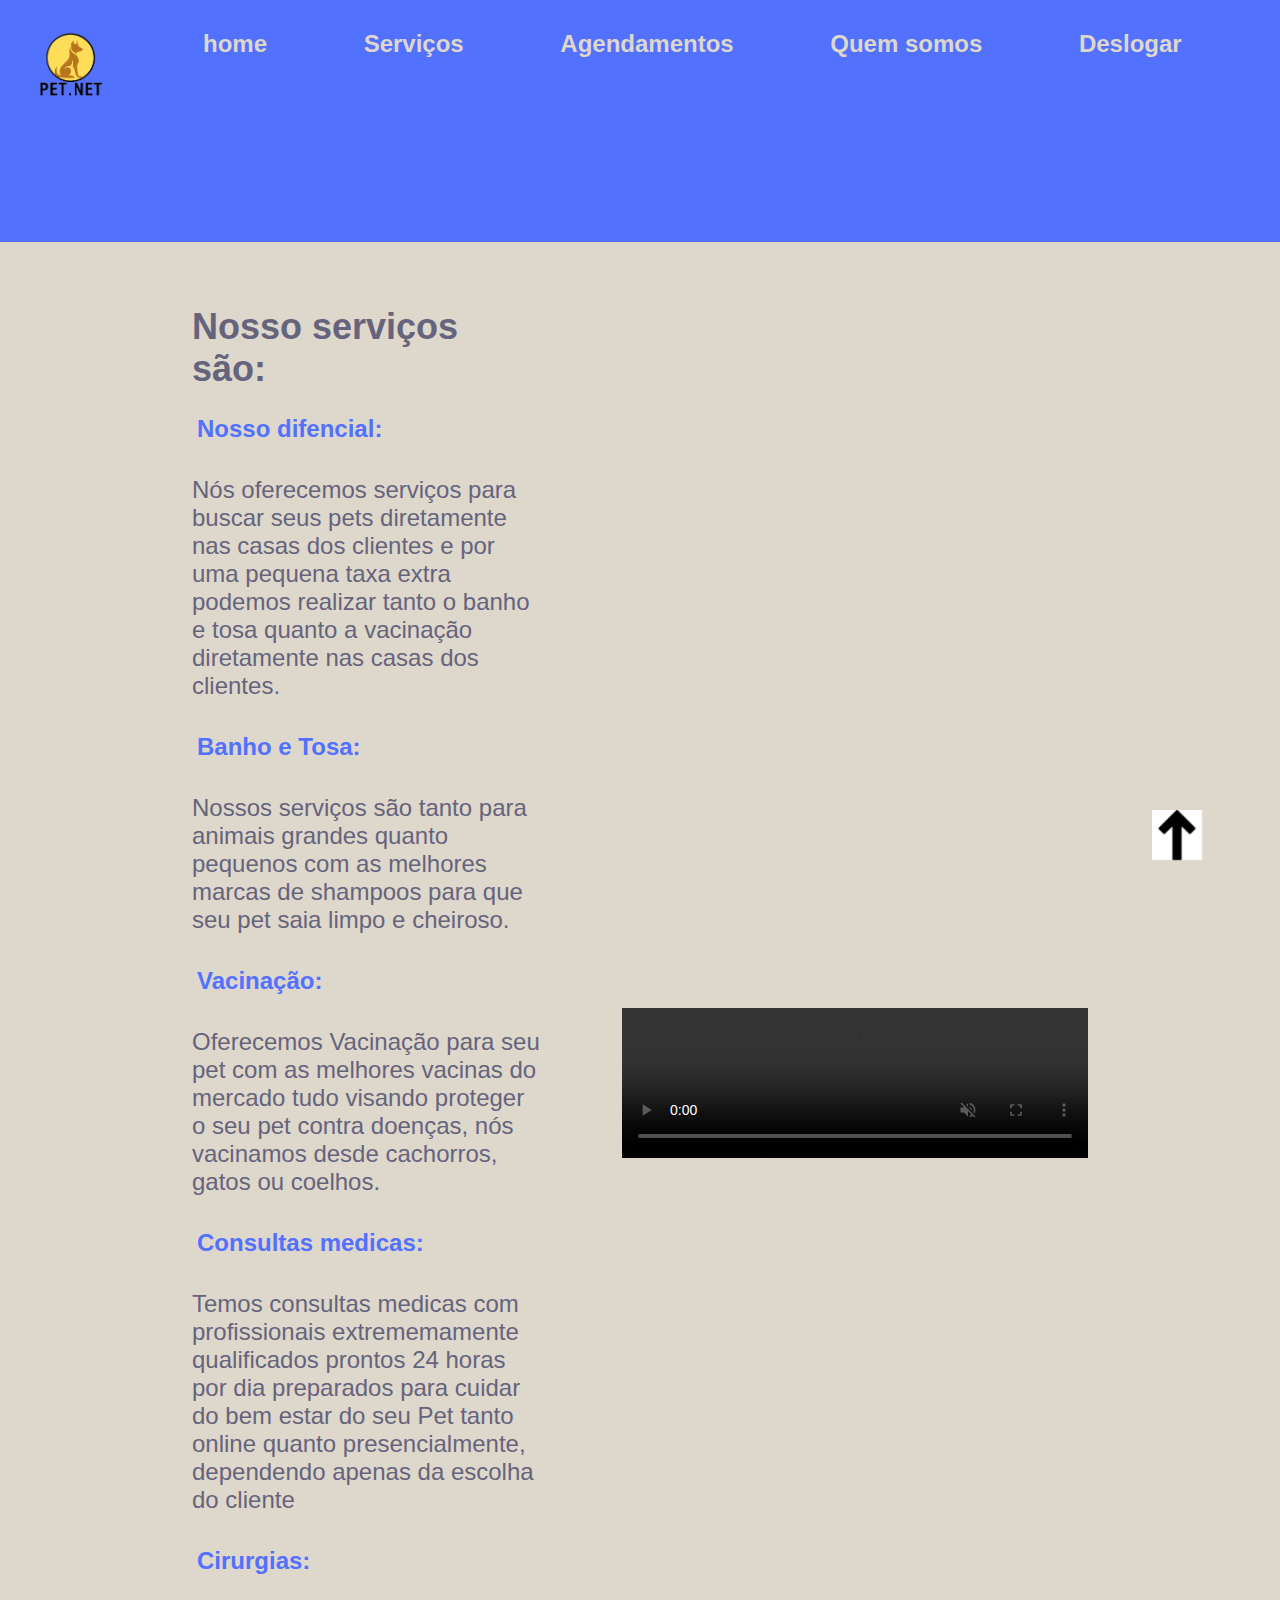
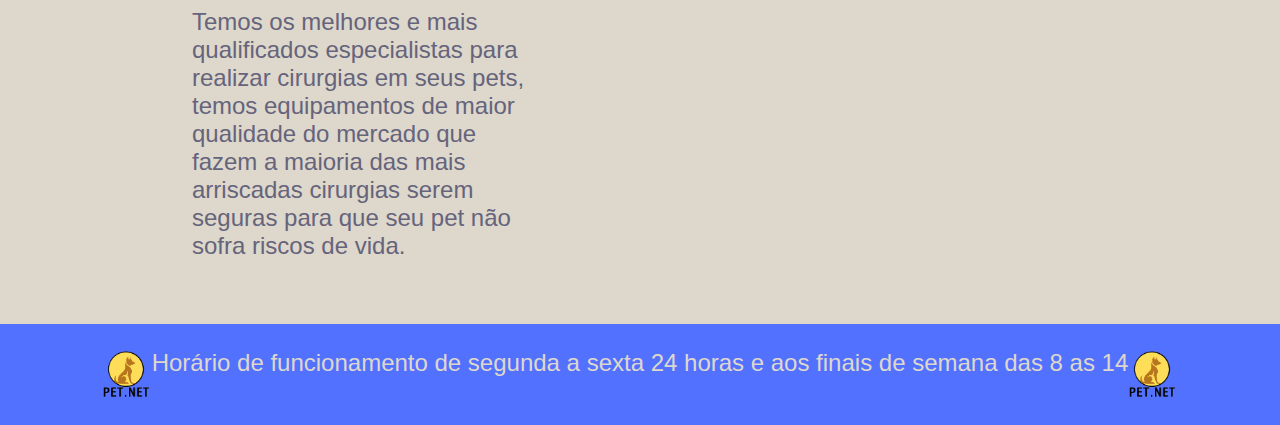
<file: serv2.html>
<!DOCTYPE html>
<html lang="pt-br">
<head>
    <meta charset="UTF-8"> 
    <meta http-equiv="X-UA-Compatible" content="IE=edge">
    <meta name="viewport" content="width=device-width, initial-scale=1.0">
    <title>Pet.Net</title>
    <link rel="stylesheet" href="styles.css">
    <script src="menu.js" defer></script>
</head>
<body id="retorno2">
    <header class="cabeçalho">
        <nav class="cabeçalho_menu">
        <img src="1(1).png" alt="" height="70">
        <a class="cabeçalho_menu_link" href="index2.html">home</a>
        <a class="cabeçalho_menu_link" href="serv2.html">Serviços</a>
        <a class="cabeçalho_menu_link" href="contato.html">Agendamentos</a>
        <a class="cabeçalho_menu_link" href="quemmobile2.html">Quem somos</a>
        <a class="cabeçalho_menu_link" href="index.html">Deslogar</a>
        </nav>
        <div class="btn-abrir-menu" id="btn-menu">
            <img src="list.svg" alt="" width="100">
        </div>
        <div class="menu-mobile" id="menu-mobile">
            <div class="btn-fechar">
                <img src="x-lg.svg" alt="" width="50">
            </div>
            <nav>
                <ul>
                    <li><a class="cabeçalho_menu_link" href="index2.html">home</a></li>
                    <li><a class="cabeçalho_menu_link" href="serv2.html">Serviços</a></li>
                    <li><a class="cabeçalho_menu_link" href="contato.html">Agendamentos</a></li>
                    <li><a class="cabeçalho_menu_link" href="quemmobile2.html">Quem somos</a></li>
                    <li><a class="cabeçalho_menu_link" href="index.html">Deslogar</a></li>
                </ul>
            </nav>
            <div class="overlay-menu">

            </div>
        </div>

        
    </header>
        <main class = apresentação>
            <section class="apresentação-conteudo" >
                <!-- Titulo da pagina -->
                <h1 class="apresentação-conteudo-titulo"><b> Nosso serviços são:</b></h1>
                <!-- quais são nossos serviços -->
                <!-- lista sem ser ordenada -->
                <ul>
                    <!-- lista de descrição -->
                    <dl class="apresentação-conteudo-texto">
                        
                        <dt class="titulo-grande"><b>Nosso difencial: </b></dt> <br>
                        <dd>  
                            Nós oferecemos serviços para buscar seus pets diretamente nas casas dos clientes e por 
                            uma pequena taxa extra podemos realizar tanto o banho e tosa quanto a vacinação diretamente nas
                            casas dos clientes.
                        </dd> <br>
                        <!-- elemento a ser descrito -->
                        <dt class="titulo-grande"><b>Banho e Tosa:</b></dt> <br>
                        <!-- descrição do elemento -->
                            <dd> Nossos serviços são tanto para animais grandes quanto pequenos com as melhores marcas de shampoos para 
                            que seu pet saia limpo e cheiroso.</dd> <br>
                        <dt class="titulo-grande"><b>Vacinação: </b></dt> <br>
                            <dd>
                            Oferecemos Vacinação para seu pet com as melhores vacinas do mercado tudo visando
                            proteger o seu pet contra doenças, nós vacinamos desde cachorros, gatos ou coelhos.</dd> <br>
                        <dt class="titulo-grande"><b>Consultas medicas: </b></dt> <br>
                            <dd>
                                Temos consultas medicas com profissionais extrememamente qualificados 
                                prontos 24 horas por dia preparados para cuidar do bem estar do seu Pet tanto
                                online quanto presencialmente, dependendo apenas da escolha do cliente
                            </dd> <br>
                        <dt class="titulo-grande"><b>Cirurgias: </b></dt> <br>
                            <dd>
                                Temos os melhores e mais qualificados especialistas para realizar cirurgias em seus pets,
                                temos equipamentos de maior qualidade do mercado que fazem a maioria das mais arriscadas cirurgias
                                serem seguras para que seu pet não sofra riscos de vida.                                
                            </dd>
                        
                    </dl>
                </ul> 
                <!-- cria uma ancora de retorno pro começo da pagina -->
                <a class="imagem" href="#retorno2"><img src="[data-uri]" alt="" width="50px" height="50px"></a>
            </section>
            <!-- video do cachorro dando a pata -->
            <video class="video1" controls loop muted width="600" autoplay>
                <source src="https://videos.pexels.com/video-files/5751499/5751499-hd_1080_2048_25fps.mp4">
            </video> 
        </main>
        <footer class="rodape">
            <!-- logo do Pet.net e o horario de funcionamento -->
            <img src="1(1).png" alt="" width="50">
            <p>Horário de funcionamento	de segunda a sexta 24 horas e aos finais de semana das 8 as 14
                </p>
                <img src="1(1).png" alt="" width="50">
        </footer>
    
</body>
</html>
</file>
<file: styles.css>
:root
{
    --cp: #DED7CB;
    --cs: #65647C;
    --ct: #5271FF;
    --ch: #C7BCA1;
    --fonte: Arial, Helvetica, sans-serif;
}
*
{
    margin: 0;
    padding: 0;
    font-family: Arial, Helvetica, sans-serif;
}   
body
{
    height: 100vh;
    box-sizing: border-box;
    background-color: var(--cp);
    color: var(--cs);
    
}
.titulo-grande
{
    color: var(--ct);
    border-radius: 10px;
    padding: 5px;
    border: 5px solid var(--ct) (17, 0, 255);
}
.apresentação
{
    padding: 5% 15%;
    display: flex;
    align-items: center;
    justify-content: space-between;
    overflow: hidden;
    gap: 82px;

}   
.apresentação-conteudo
{
    width: 50%;
    font-family: var(--fonte);
    display: flex;
    flex-direction: column;
    height: auto;
    gap: 20px;
}
.apresentação-conteudo
{
    width: 50%;
    font-family: var(--fonte);
    display: flex;
    flex-direction: column;
    height: auto;
    gap: 20px;
   
}
.apresentação-conteudo-titulo
{
    font-size: 2.25rem;
    font-weight: 600;
}
.apresentação-conteudo-texto
{
    font-size: 1.5rem;
    font-family: var(--fonte);
    font-weight: 500;
}
.apresentação-links
{
    font-size: 1.5rem;
    display: flex;
    justify-content: center;
    flex-direction: column ;
    align-items: center;
    gap: 32px;
    justify-content: center;
}

.rodape
{
    padding: 30px;
    color: var(--cp);
    background-color:var(--ct);
    font-size: 1.5rem;
    font-weight: 200px;    
    text-align: center;
    justify-content: center;
    font-family:var(--fonte);
    padding: 25px;
    display: flex;
    


}

.cabeçalho
{
    
    padding: 2% 0% 0% 15%;
    display: flex;
    gap: 60px;
    background-color: var(--ct);
    padding: 10px;
    display: flex;
    text-align: center;
    justify-content: space-between;
    flex-grow: 1;
    
}
.cabeçalho_menu
{
    display: flex;
    gap: 80px;
    background-color: var(--ct);
    padding: 20px;
    display: flex;
    text-align: left;
    justify-content: space-around;
    flex-grow: 1;
    color: var(--ct);
}
.cabeçalho_menu_link
{
    font-family: var(--fonte);
    font-size: 1.5rem;
    font-weight: 600;
    color:var(--cp);
    text-decoration: none;
}
.imagem
{
    width: 50%;
    height: 50%;
}

.forms
{
    font-family: Arial, Helvetica, sans-serif;
    display: flex;
    flex-direction: column;
    justify-content: center;
    align-items: center;
    padding: 30px;
    font-weight: 100px;
    color: black;
}
.pata
{
    background-image: url([data-uri]);
    background-repeat: repeat;
    background-size: auto;
}

.text-login
{
    background-color: rgba(138, 196, 223, 0.9);  
    position: absolute;
    top: 50%;
    left: 50%;
    transform: translate(-50%, -50%);
    padding: 70px;
    color: black;
}

button
{
    background-color: var(--cp);
    padding: 15px;
    border: none;
    width: 100%;
    text-decoration: none;
    
}
.button1
{
    background-color: var(--cp);
    padding: 15px;
    border: none;
    width: 106%;
    text-decoration: none;
    
}
input
{
    padding: 15px;
    border: none;
    outline: none;
    font-size: 15px;
    color: var(--cp);
    background-color: var(--cp);
    color: #000;
}
.quem
{
    
    position: absolute;
    top: 175%;
    left: 50%;
    transform: translate(-50%, -50%);
    padding: 50px;
    color: black;
    width: 80%;
    font-family: Arial, Helvetica, sans-serif;
}
.ex
{
    text-align: center;
    color: black;
    font-family: Arial, Helvetica, sans-serif;

}

.forms1
{
    font-family: Arial, Helvetica, sans-serif;
    display: flex;
    flex-direction: column;
    justify-content: center;
    align-items: center;
    padding: 30px;
    font-weight: 100px;
    color: black;
}
.menu-mobile
{
    width: 0px;
    color: var(--ct);
    overflow: hidden;
}
.serviços
{
    width: 100%;
}
.text-login1
{
    background-color: rgba(138, 196, 223, 0.9);   
    position: absolute;
    top: 70%;
    left: 50%;
    transform: translate(-50%, -50%);
    padding: 70px;
    color: black;
    font-family: Arial, Helvetica, sans-serif;

}
.texto
{
    width: 100%;
}
.what
{
    background-color: rgba(0, 0, 0, 0.10);  
    position: absolute;
    top: 50%;
    left: 50%;
    transform: translate(-50%, -50%);
    padding: 50px;
    color: black;
    
}
.quem > th
{
    font-family: Arial, Helvetica, sans-serif;
}
.imagem
{
    position: fixed;
    top: 90%;
    left: 90%;
}

.btn-abrir-menu
{
   color: var(--ct);
   display: none;

}
.Pietro
{
    padding: 5% 20%;
    display: flex;
    align-items: center;
    justify-content: space-between;
    overflow: hidden;
    gap: 40px;
}
.nome
{
    color: var(--ct);
}
.Pietro img
{
    border-radius: 1000px;
}
.Zago
{
    padding: 5% 20%;
    display: flex;
    flex-direction: row-reverse;
    align-items: center;
    justify-content: space-between;
    overflow: hidden;
    gap: 40px;
}
.Zago img
{
    border-radius: 1000px;
}
.Aguiar
{
    padding: 5% 20%;
    display: flex;
    align-items: center;
    justify-content: space-between;
    overflow: hidden;
    gap: 40px;
}
.Aguiar img
{
    border-radius: 1000px;
}
.Octavio
{
    padding: 5% 20%;
    display: flex;
    flex-direction: row-reverse;
    align-items: center;
    justify-content: space-between;
    overflow: hidden;
    gap: 40px;
}
.Octavio img
{
    border-radius: 1000px;
}
.Leonardo
{
    padding: 5% 20%;
    display: flex;
    align-items: center;
    justify-content: space-between;
    overflow: hidden;
    gap: 40px;
}
.Leonardo img
{
    border-radius: 1000px;
}
.Samuel
{
    padding: 5% 20%;
    display: flex;
    flex-direction: row-reverse;
    align-items: center;
    justify-content: space-between;
    overflow: hidden;
    gap: 40px;
}
.Samuel img
{
    border-radius: 1000px;
}
.imagem1
{
    position: fixed;
    top: 90%;
    left: 90%;
}
.imagem2    
{
    position: fixed;
    top: 90%;
    left: 90%;
}
.video
{
    width: 50%;
    height: 50%;
}
.video1
{
    height: 50%;
    height: 40%;
}

@media (max-width: 1000px)
{
    .rodape img
    {
        display: none;
    }
    .imagem1
    {
        position: fixed;
        top: 90%;
        left: 90%;
    }
    .imagem2    
    {
        position: fixed;
        top: 90%;
        left: 90%;
    }
    .Pietro
    {
        display: flex;
        flex-direction: column;
        width: auto;
    }
    .Zago
    {
        display: flex;
        flex-direction: column;
        width: auto;
    }
    .Leonardo
    {
        display: flex;
        flex-direction: column;
        width: auto;
    }
    .Octavio
    {
        display: flex;
        flex-direction: column;
        width: auto;
    }
    .Octavio img
    {
        width: 300px;
    }
    .Samuel
    {
        display: flex;
        flex-direction: column;
        width: auto;
    }
    .Aguiar
    {
        display: flex;
        flex-direction: column;
        width: auto;
    }
    .video1
    {
        display: none;
    }
    .btn-abrir-menu{
        display: block;
        width: 100px;
    }
    
    .btn-abrir-menu img{
        color: #00FF08;
        font-size: 40px;
    }
 .quemsomos
 {
    text-align: center;
    gap: 40px;
}
.quemsomos img
{
    border-radius: 100%;
}
    
    .menu-mobile{
        background-color: #2c2fc5b7;
        height: 100vh;
        position: fixed;
        top: 0;
        right: 0;
        z-index: 99999;
        width: 0%;
        overflow: hidden;
        transition: .5s;
    }
    .menu-mobile1{
        background-color: #2c2fc5b7;
        height: 100vh;
        position: fixed;
        top: 0;
        right: 0;
        z-index: 99999;
        width: 0%;
        overflow: hidden;
        transition: .5s;
    }
    .menu-mobile.abrir-menu{
        width: 70%;
    }
    
    .menu-mobile.abrir-menu ~ .overlay-menu{
        display: block;
    }
    
    
    .menu-mobile .btn-fechar{
        padding: 20px 5%;
    }
    
    .menu-mobile .btn-fechar img{
        color: #4143b3;
        font-size: 30px;
    }
    
    .menu-mobile nav ul{
        text-align: right;
    }
    
    .menu-mobile nav ul li a{
        color: #fff;
        font-size: 20px;
        font-weight: 300;
        padding: 20px 8%;
        display: block;
    }   
    
    .menu-mobile nav ul li a:hover{
        background-color: #00FF08;
        color: #000;
    }
    
    .overlay-menu{
        background-color: #000000df;
        width: 100%;
        height: 100%;
        position: fixed;
        top: 0;
        left: 0;
        z-index: 88888;
        display: none;
    }
    
.cabeçalho_menu_link
{
     display: none;
 }
.apresentação
{
     flex-direction: column-reverse;
        
 }
.apresentação-conteudo
    {
     width: auto;
    }
.apresentação-conteudo-texto
    {
     width: auto;
    }
.video
    {
        width: 300px;
        height: 240px;
        gap: 20px;
    }

}
</file>
